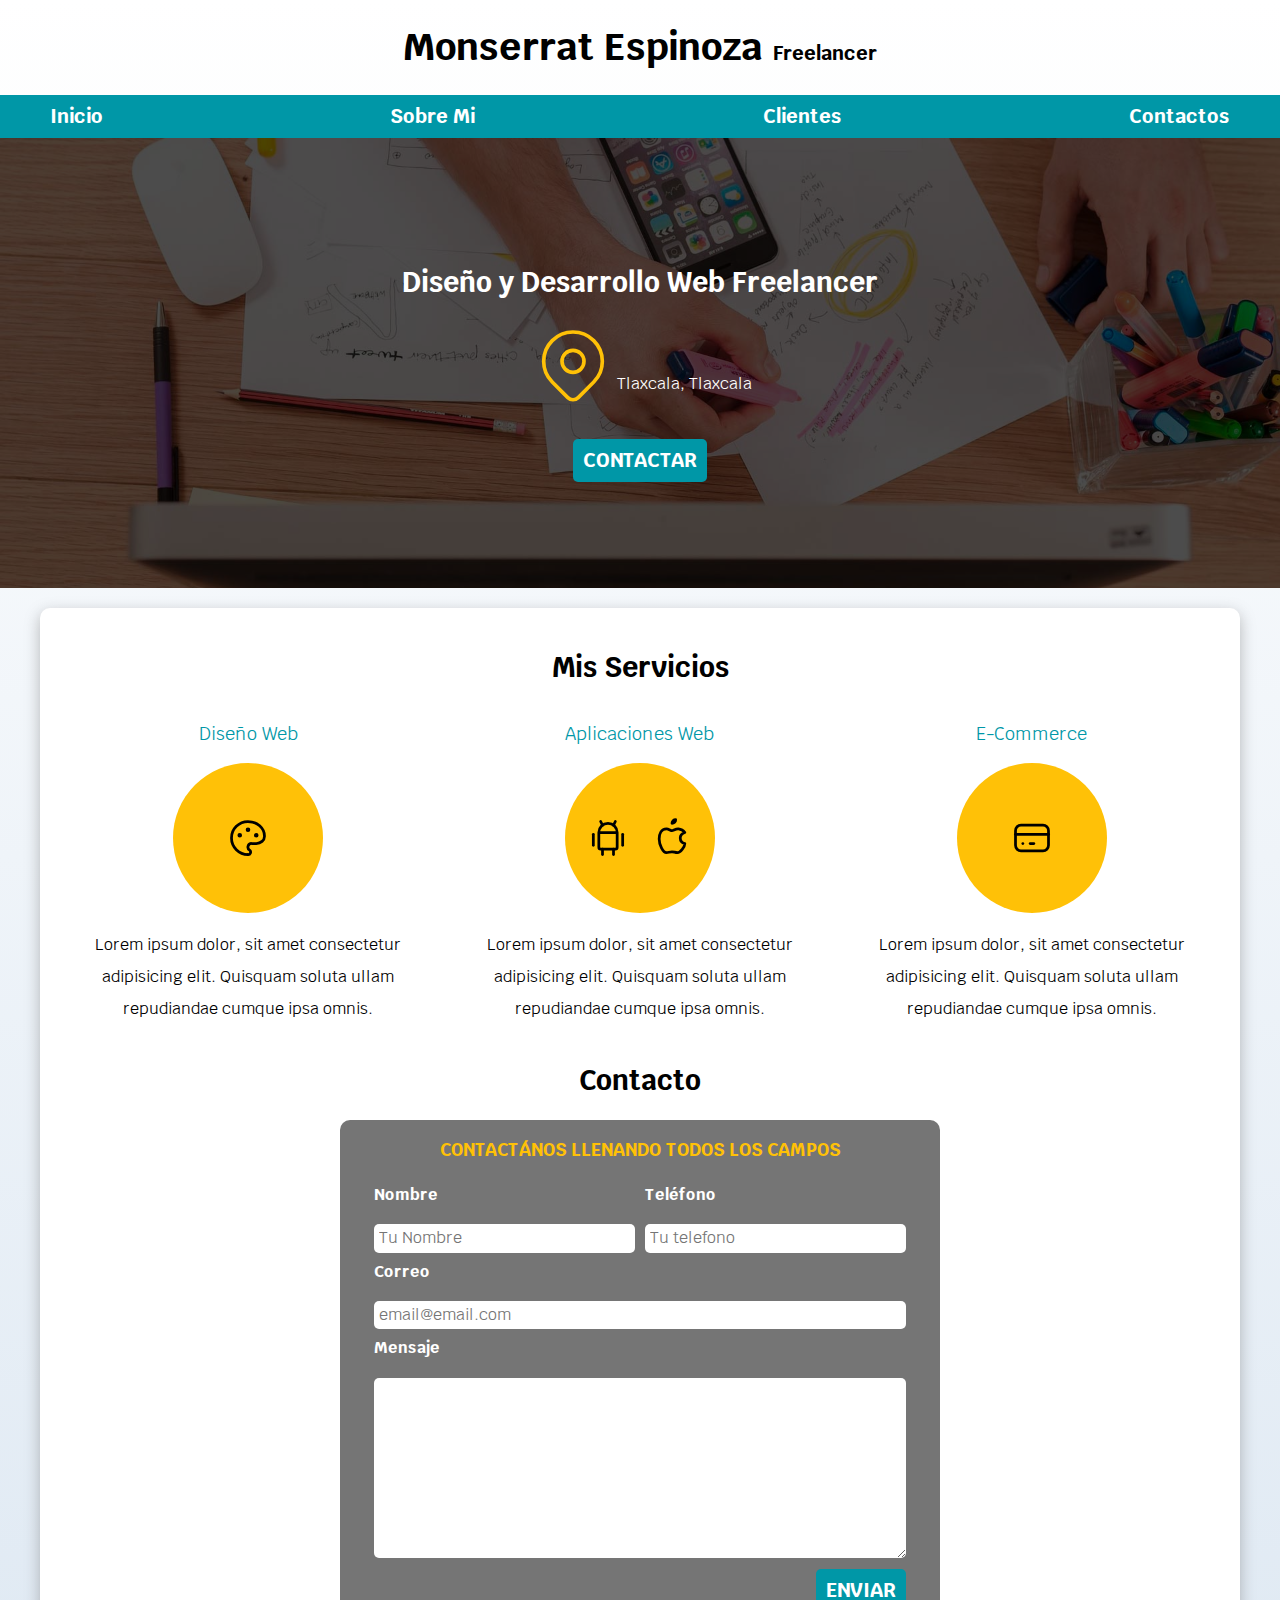
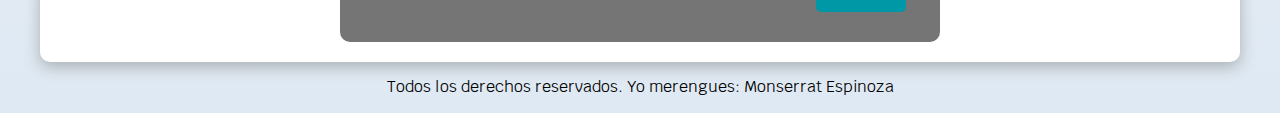
<file: index.html>
<!DOCTYPE html>
<html lang="en">
<head>
    <meta charset="UTF-8">
    <meta http-equiv="X-UA-Compatible" content="IE=edge">
    <meta name="viewport" content="width=device-width, initial-scale=1.0">
    <title>Diseñador Freelancer</title>
    <link rel="preload" href="css/normalize.css" as="style">
    <link rel="stylesheet" href="css/normalize.css">
    <link rel="preconnect" href="https://fonts.googleapis.com">
    <link rel="preconnect" href="https://fonts.gstatic.com" crossorigin>
    <link href="https://fonts.googleapis.com/css2?family=Krub:wght@400;700&display=swap" 
    rel="stylesheet">
    <link rel="preload" href="css/styles.css" as="style">
    <link href="css/styles.css" rel="stylesheet">
</head>
<body>
    <header>
        <h1 class="titulo">Monserrat Espinoza <span>Freelancer</span></h1>
    </header>

<div class="nav-bg">
    <nav class="navegacion-principal contenedor">
        <a href="#">Inicio</a>
        <a href="#">Sobre Mi</a>
        <a href="#">Clientes</a>
        <a href="#">Contactos</a>
    </nav>
</div>

<!-- Esto es un comentario -->
    <section class="hero">
        <div class="contenido-hero">
            <h2> Diseño y Desarrollo Web <span>Freelancer</span></h2>
            <div class="ubicacion">
                <svg xmlns="http://www.w3.org/2000/svg" class="icon icon-tabler icon-tabler-map-pin" width="88" height="88" viewBox="0 0 24 24" stroke-width="1" stroke="#FFC107" fill="none" stroke-linecap="round" stroke-linejoin="round">
                    <path stroke="none" d="M0 0h24v24H0z" fill="none"/>
                    <circle cx="12" cy="11" r="3" />
                    <path d="M17.657 16.657l-4.243 4.243a2 2 0 0 1 -2.827 0l-4.244 -4.243a8 8 0 1 1 11.314 0z" />
                </svg>
                <p>Tlaxcala, Tlaxcala</p>
            </div>
            <a class="boton" href="#">Contactar</a>
        </div>
    </section>

    <main class="contenedor sombra">
        <h2>Mis Servicios</h2>

        <div class="servicios">
            <section class="servicio">
                <h3>Diseño Web</h3>
                <div class="iconos">
                    <svg xmlns="http://www.w3.org/2000/svg" class="icon icon-tabler icon-tabler-palette" width="44" height="44"
                    viewBox="0 0 24 24" stroke-width="1.5" stroke="currentColor" fill="none" stroke-linecap="round"
                    stroke-linejoin="round">
                        <path stroke="none" d="M0 0h24v24H0z" fill="none"/>
                        <path d="M12 21a9 9 0 1 1 0 -18a9 8 0 0 1 9 8a4.5 4 0 0 1 -4.5 4h-2.5a2 2 0 0 0 -1 3.75a1.3 1.3 0 0 1 -1 2.25" />
                        <circle cx="7.5" cy="10.5" r=".5" fill="currentColor" />
                        <circle cx="12" cy="7.5" r=".5" fill="currentColor" />
                        <circle cx="16.5" cy="10.5" r=".5" fill="currentColor" />
                    </svg>
                </div>
                <p>Lorem ipsum dolor, sit amet consectetur adipisicing elit. Quisquam soluta ullam repudiandae cumque ipsa omnis.</p>
            </section>

            <section class="servicio">
                <h3>Aplicaciones Web</h3>
                <div class="iconos">
                    <svg xmlns="http://www.w3.org/2000/svg" class="icon icon-tabler icon-tabler-brand-android" width="44" height="44"
                    viewBox="0 0 24 24" stroke-width="1.5" stroke="currentColor" fill="none" stroke-linecap="round" stroke-linejoin="round">
                        <path stroke="none" d="M0 0h24v24H0z" fill="none"/>
                        <line x1="4" y1="10" x2="4" y2="16" />
                        <line x1="20" y1="10" x2="20" y2="16" />
                        <path d="M7 9h10v8a1 1 0 0 1 -1 1h-8a1 1 0 0 1 -1 -1v-8a5 5 0 0 1 10 0" />
                        <line x1="8" y1="3" x2="9" y2="5" />
                        <line x1="16" y1="3" x2="15" y2="5" />
                        <line x1="9" y1="18" x2="9" y2="21" />
                        <line x1="15" y1="18" x2="15" y2="21" />
                    </svg>

                    <svg xmlns="http://www.w3.org/2000/svg" class="icon icon-tabler icon-tabler-brand-apple" width="44" height="44" viewBox="0 0 24 24" stroke-width="1.5" stroke="currentColor" fill="none" stroke-linecap="round" stroke-linejoin="round">
                        <path stroke="none" d="M0 0h24v24H0z" fill="none"/>
                        <path d="M9 7c-3 0 -4 3 -4 5.5c0 3 2 7.5 4 7.5c1.088 -.046 1.679 -.5 3 -.5c1.312 0 1.5 .5 3 .5s4 -3 4 -5c-.028 -.01 -2.472 -.403 -2.5 -3c-.019 -2.17 2.416 -2.954 2.5 -3c-1.023 -1.492 -2.951 -1.963 -3.5 -2c-1.433 -.111 -2.83 1 -3.5 1c-.68 0 -1.9 -1 -3 -1z" />
                        <path d="M12 4a2 2 0 0 0 2 -2a2 2 0 0 0 -2 2" />
                    </svg>
                </div>
                <p>Lorem ipsum dolor, sit amet consectetur adipisicing elit. Quisquam soluta ullam repudiandae cumque ipsa omnis.</p>
            </section>

            <section class="servicio">
                <h3>E-Commerce</h3>
                <div class="iconos">
                    <svg xmlns="http://www.w3.org/2000/svg" class="icon icon-tabler icon-tabler-credit-card" width="44" height="44" viewBox="0 0 24 24" stroke-width="1.5" stroke="currentColor" fill="none" stroke-linecap="round" stroke-linejoin="round">
                        <path stroke="none" d="M0 0h24v24H0z" fill="none"/>
                        <rect x="3" y="5" width="18" height="14" rx="3" />
                        <line x1="3" y1="10" x2="21" y2="10" />
                        <line x1="7" y1="15" x2="7.01" y2="15" />
                        <line x1="11" y1="15" x2="13" y2="15" />
                    </svg>
                </div>
                <p>Lorem ipsum dolor, sit amet consectetur adipisicing elit. Quisquam soluta ullam repudiandae cumque ipsa omnis.</p>
            </section>
        </div> <!-- Cierre de clase de servicios -->

        <section>
            <h2>Contacto</h2>

            <form class="formulario">
                <fieldset>
                    <legend>Contactános llenando todos los campos</legend>

                    <div class="contenedor-campos">
                        <div class="campo">
                            <label>Nombre</label>
                            <input class="input-text" type="text" placeholder="Tu Nombre">
                        </div>

                        <div class="campo">
                            <label>Teléfono</label>
                            <input class="input-text" type="tel" placeholder="Tu telefono">
                        </div>

                        <div class="campo">
                            <label>Correo</label>
                            <input class="input-text" type="email" placeholder="email@email.com">
                        </div>

                        <div class="campo">
                            <label>Mensaje</label>
                            <textarea class="input-text"></textarea>
                        </div>
                    </div> <!-- Contenedor del formulario-->

                    <div class="alinear-derecha flex">
                        <input class="boton w-sm-100" type="submit" value="Enviar">
                    </div>
                </fieldset>
            </form>
        </section>

    </main>

    <footer class="footer">
        <p>Todos los derechos reservados. Yo merengues: Monserrat Espinoza</p>
    </footer>

</body>
</html>
</file>
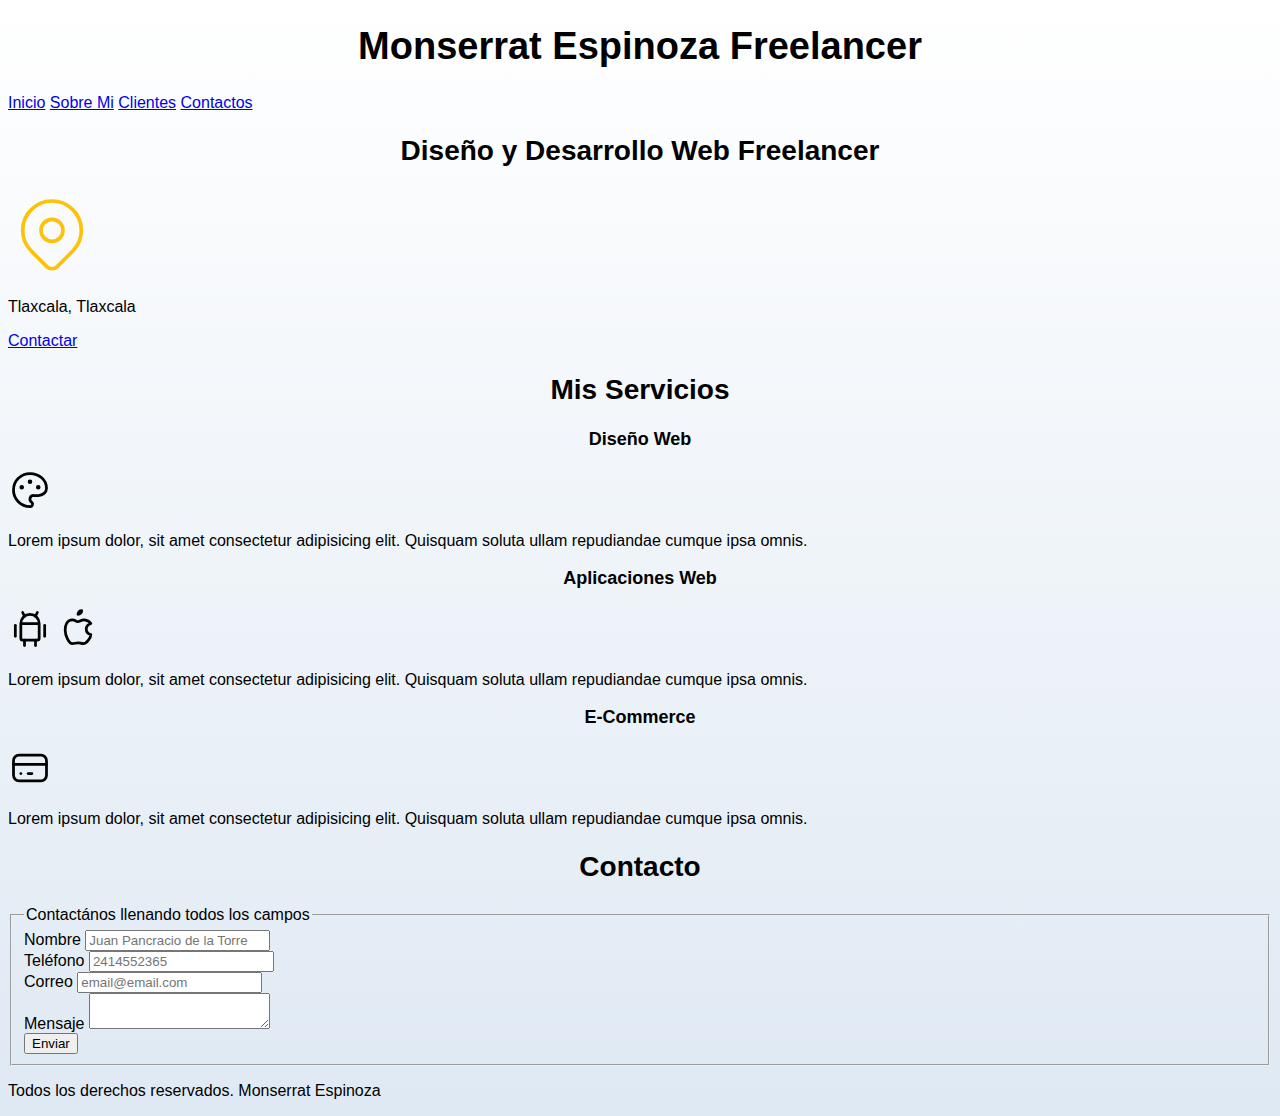
<file: nosotros.html>
<!DOCTYPE html>
<html lang="en">
<head>
    <meta charset="UTF-8">
    <meta http-equiv="X-UA-Compatible" content="IE=edge">
    <meta name="viewport" content="width=device-width, initial-scale=1.0">
    <title>Diseñador Freelancer</title>
    <link rel="preload" href="css/styles.css" as="style">
    <link href="css/styles.css" rel="stylesheet">
</head>
<body>
    <header>
        <h1>Monserrat Espinoza Freelancer</h1>
    </header>

    <nav>
        <a href="#">Inicio</a>
        <a href="#">Sobre Mi</a>
        <a href="#">Clientes</a>
        <a href="#">Contactos</a>
    </nav>


    <section>
        <h2>Diseño y Desarrollo Web Freelancer</h2>
            <svg xmlns="http://www.w3.org/2000/svg" class="icon icon-tabler icon-tabler-map-pin" width="88" height="88" viewBox="0 0 24 24" stroke-width="1" stroke="#FFC107" fill="none" stroke-linecap="round" stroke-linejoin="round">
                <path stroke="none" d="M0 0h24v24H0z" fill="none"/>
                <circle cx="12" cy="11" r="3" />
                <path d="M17.657 16.657l-4.243 4.243a2 2 0 0 1 -2.827 0l-4.244 -4.243a8 8 0 1 1 11.314 0z" />
            </svg>
        <p>Tlaxcala, Tlaxcala</p>

        <a href="#">Contactar</a>
    </section>


    <main>
        <h2>Mis Servicios</h2>

        <section>
            <h3>Diseño Web</h3>
            <svg xmlns="http://www.w3.org/2000/svg" class="icon icon-tabler icon-tabler-palette" width="44" height="44" viewBox="0 0 24 24" stroke-width="1.5" stroke="currentColor" fill="none" stroke-linecap="round" stroke-linejoin="round">
                <path stroke="none" d="M0 0h24v24H0z" fill="none"/>
                <path d="M12 21a9 9 0 1 1 0 -18a9 8 0 0 1 9 8a4.5 4 0 0 1 -4.5 4h-2.5a2 2 0 0 0 -1 3.75a1.3 1.3 0 0 1 -1 2.25" />
                <circle cx="7.5" cy="10.5" r=".5" fill="currentColor" />
                <circle cx="12" cy="7.5" r=".5" fill="currentColor" />
                <circle cx="16.5" cy="10.5" r=".5" fill="currentColor" />
            </svg>
            <p>Lorem ipsum dolor, sit amet consectetur adipisicing elit. 
            Quisquam soluta ullam repudiandae cumque ipsa omnis.</p>
        </section>

        <section>
            <h3>Aplicaciones Web</h3>
            <svg xmlns="http://www.w3.org/2000/svg" class="icon icon-tabler icon-tabler-brand-android" width="44" height="44" viewBox="0 0 24 24" stroke-width="1.5" stroke="currentColor" fill="none" stroke-linecap="round" stroke-linejoin="round">
                <path stroke="none" d="M0 0h24v24H0z" fill="none"/>
                <line x1="4" y1="10" x2="4" y2="16" />
                <line x1="20" y1="10" x2="20" y2="16" />
                <path d="M7 9h10v8a1 1 0 0 1 -1 1h-8a1 1 0 0 1 -1 -1v-8a5 5 0 0 1 10 0" />
                <line x1="8" y1="3" x2="9" y2="5" />
                <line x1="16" y1="3" x2="15" y2="5" />
                <line x1="9" y1="18" x2="9" y2="21" />
                <line x1="15" y1="18" x2="15" y2="21" />
            </svg>

            <svg xmlns="http://www.w3.org/2000/svg" class="icon icon-tabler icon-tabler-brand-apple" width="44" height="44" viewBox="0 0 24 24" stroke-width="1.5" stroke="currentColor" fill="none" stroke-linecap="round" stroke-linejoin="round">
                <path stroke="none" d="M0 0h24v24H0z" fill="none"/>
                <path d="M9 7c-3 0 -4 3 -4 5.5c0 3 2 7.5 4 7.5c1.088 -.046 1.679 -.5 3 -.5c1.312 0 1.5 .5 3 .5s4 -3 4 -5c-.028 -.01 -2.472 -.403 -2.5 -3c-.019 -2.17 2.416 -2.954 2.5 -3c-1.023 -1.492 -2.951 -1.963 -3.5 -2c-1.433 -.111 -2.83 1 -3.5 1c-.68 0 -1.9 -1 -3 -1z" />
                <path d="M12 4a2 2 0 0 0 2 -2a2 2 0 0 0 -2 2" />
            </svg>
            <p>Lorem ipsum dolor, sit amet consectetur adipisicing elit. 
                Quisquam soluta ullam repudiandae cumque ipsa omnis.</p>
        </section>

        <section>
            <h3>E-Commerce</h3>
            <svg xmlns="http://www.w3.org/2000/svg" class="icon icon-tabler icon-tabler-credit-card" width="44" height="44" viewBox="0 0 24 24" stroke-width="1.5" stroke="currentColor" fill="none" stroke-linecap="round" stroke-linejoin="round">
                <path stroke="none" d="M0 0h24v24H0z" fill="none"/>
                <rect x="3" y="5" width="18" height="14" rx="3" />
                <line x1="3" y1="10" x2="21" y2="10" />
                <line x1="7" y1="15" x2="7.01" y2="15" />
                <line x1="11" y1="15" x2="13" y2="15" />
            </svg>
            <p>Lorem ipsum dolor, sit amet consectetur adipisicing elit. 
                Quisquam soluta ullam repudiandae cumque ipsa omnis.</p>
        </section>
    </main>

    <section>
        <h2>Contacto</h2>

        <form>
            <fieldset>
                <legend>Contactános llenando todos los campos</legend>

                <div>
                    <label>Nombre</label>
                    <input type="text" placeholder="Juan Pancracio de la Torre">
                </div>

                <div>
                    <label>Teléfono</label>
                    <input type="tel" placeholder="2414552365">
                </div>

                <div>
                    <label>Correo</label>
                    <input type="email" placeholder="email@email.com">
                </div>

                <div>
                    <label>Mensaje</label>
                    <textarea></textarea>
                </div>

                <div>
                    <button type="submit" value="Enviar">Enviar</button>
                </div>
            </fieldset>
        </form>
    </section>

    <footer>
        <p>Todos los derechos reservados. Monserrat Espinoza</p>
    </footer>

</body>
</html>
</file>
<file: css/styles.css>
:root{
    --blanco: #ffffff;
    --oscuro: #212121;
    --primario: #ffc107;
    --secundario: #0097a7;
    --gris: #757575;
    --grisClaro: #DFE9F3;
}
/* Globales **/
html{
    font-size: 62.5%;
    box-sizing: border-box; /* Hack para Box Model */
    scroll-snap-type: y mandatory;
}
/* Scroll Snap */
.servicios,
.navegacion-principal,
.formulario {
    scroll-snap-align: center;
    scroll-snap-stop: always;
}

*, *:before, *:after {
    box-sizing: inherit;
}
body{
    font-size: 16px;/* 1rem = 10px */
    font-family: 'Krub', sans-serif;
    /* El body y html ayuda mucho para hacer un mejor manejo de rems*/
    background-image: linear-gradient(to top, var(--grisClaro) 0%, var(--blanco) 100% );
}
.contenedor {
    max-width: 120rem;
    margin: 0 auto;
}
.boton {
    background-color: var(--secundario);
    color: var(--blanco);
    padding: 1rem 1rem;
    margin-top: 3rem;
    font-size: 2rem;
    text-decoration: none;
    text-transform: uppercase;
    font-weight: bold;
    border-radius: .5rem;
    width: 80%;
    text-align: center;
    border: none;
}
@media (min-width: 768px) {
    .boton{
        width: auto;
    }
}
.boton:hover {
    cursor: pointer;
}
.sombra {
    box-shadow: 0px 5px 15px 0px rgba(112,112,112,0.48);
    background-color: var(--blanco);
    padding: 2rem;
    border-radius: 1rem;

}

/* Tipografia */
h1 {
    font-size: 3.8rem;
}
h2 {
    font-size: 2.8rem;
}
h3 {
    font-size: 1.8rem;
}
h1, h2, h3 {
    text-align: center;
}

/* Titulos */
.titulo span {
    font-size: 2rem;
}

/* Utilidades */
.w-sm-100 {
    width: 100%;
}
@media (min-width: 768px) {
    .w-sm-100 {
        width: auto;
    }
}
.flex {
    display: flex;
}
.alinear-derecha {
    justify-content: flex-end;
}
/* Navegacion Principal */
.nav-bg {
    background-color: var(--secundario);
}
.navegacion-principal {
    display: flex;
    flex-direction: column;
}
@media (min-width: 768px) {
    .navegacion-principal{
        flex-direction: row;
        justify-content: space-between;
    }
}
.navegacion-principal a {
    display: block;
    text-align: center;
    color: var(--blanco);
    text-decoration: none;
    font-size: 2rem;
    font-weight: 700;
    padding: 1rem;
}
.navegacion-principal a:hover {
    background-color: var(--primario);
    color: var(--oscuro);
}
/* Hero */
.hero {
    background-image: url(../img/hero.jpg);
    background-repeat: no-repeat;
    background-size: cover;
    height: 450px;
    position: relative;
    margin-bottom: 2rem;

}
.contenido-hero {
    position: absolute;
    background-color: rgba(0, 0, 0, .7); /** Anterior **/
    background-color: rgb(0 0 0 / 70%);
    width: 100%;
    height: 100%;

    /** Codigo para alinear verticar y horizontalmente **/
    display: flex;
    flex-direction: column;
    align-items: center;
    justify-content: center;
}
.contenido-hero h2,
.contenido-hero p {
    color: var(--blanco);
}
.contenido-hero .ubicacion {
    display: flex;
    align-items: flex-end;
}

/* Servicios */
@media (min-width: 768px) {
    .servicios {
        display: grid;
        grid-template-columns: repeat(3, 1fr);
        /* Son lo mismo
        grid-template-columns: 33.3% 33.3% 33.3%;
        grid-template-columns: 1fr 1fr 1fr;
        */
        column-gap: 1.5rem;
    }
}
.servicio {
    display: flex;
    flex-direction: column;
    align-items: center;
}
.servicio h3 {
    color: var(--secundario);
    font-weight: normal;
}
.servicio p {
    line-height: 2;
    text-align: center;
}
.servicio .iconos {
    height: 15rem;
    width: 15rem;
    background-color:  var(--primario);
    border-radius: 50%;
    display: flex;
    justify-content: space-evenly;
    align-items: center;
}

/* Contacto */
.formulario {
    background-color: var(--gris);
    width: min(60rem, 100% ); /* Utilizar el valor más pequeño */
    margin: 0 auto;
    padding: 2rem;
    border-radius: 1rem;
}
.formulario fieldset {
    border: none;
    padding: auto;
}
.formulario legend {
    text-align: center;
    font-size: 1.8rem;
    text-transform: uppercase;
    font-weight: 700;
    margin-bottom: 2rem;
    color: var(--primario);
}
@media (min-width: 768px) {
    .contenedor-campos {
        display: grid;
        grid-template-columns: repeat(2, 1fr);
        grid-template-rows: auto auto 20rem;
        column-gap: 1rem;
    }
    .campo:nth-child(3),
    .campo:nth-child(4) {
        grid-column: 1 / 3;
    }
}
.campo {
    margin-bottom: 1rem;
}
.campo label {
    color: var(--blanco);
    font-weight: bold;
    margin-bottom: 2rem;
    display: block;
}
.campo textarea {
    height: 18rem;
}

.input-text{
    width: 100%;
    border: none;
    padding: .5rem;
    border-radius: .5rem;
}

/* Footer */
.footer {
    text-align: center;
}
</file>
